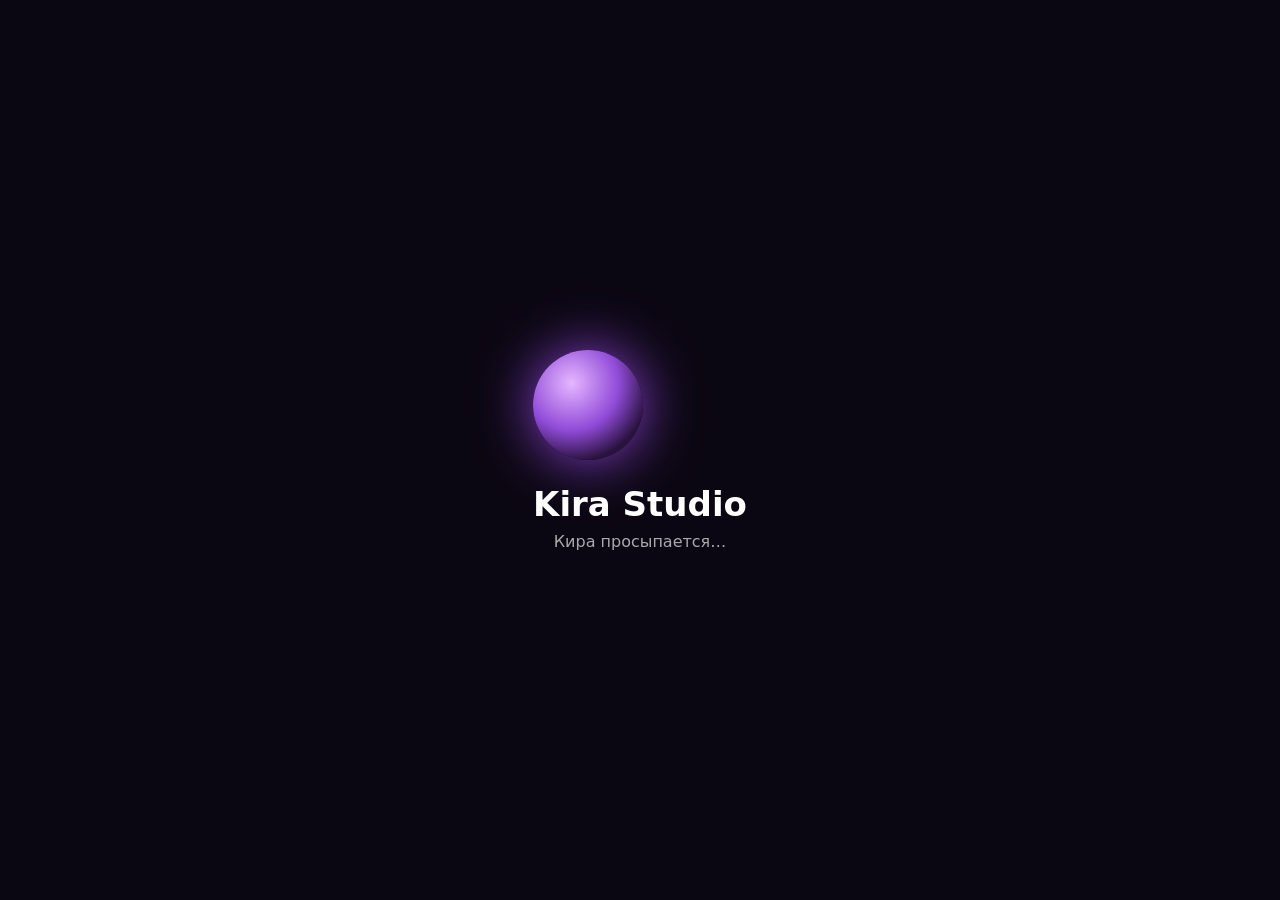
<file: web/splash.html>
<!doctype html><html><head><meta charset="utf-8"><style>html,body{height:100%;margin:0;background:#0b0712;color:#fff;font-family:system-ui;overflow:hidden}.c{height:100%;display:grid;place-items:center;text-align:center}.orb{width:110px;height:110px;border-radius:50%;background:radial-gradient(circle at 35% 30%,#e5b7ff,#914bd8 45%,#2a123e 75%);box-shadow:0 0 55px #8e44d6;animation:p 1.5s ease-in-out infinite}.name{font-size:34px;font-weight:800;margin-top:24px}.sub{opacity:.65;margin-top:8px}@keyframes p{50%{transform:scale(1.06);filter:brightness(1.2)}}</style></head><body><div class="c"><div><div class="orb"></div><div class="name">Kira Studio</div><div class="sub">Кира просыпается…</div></div></div></body></html>
</file>
